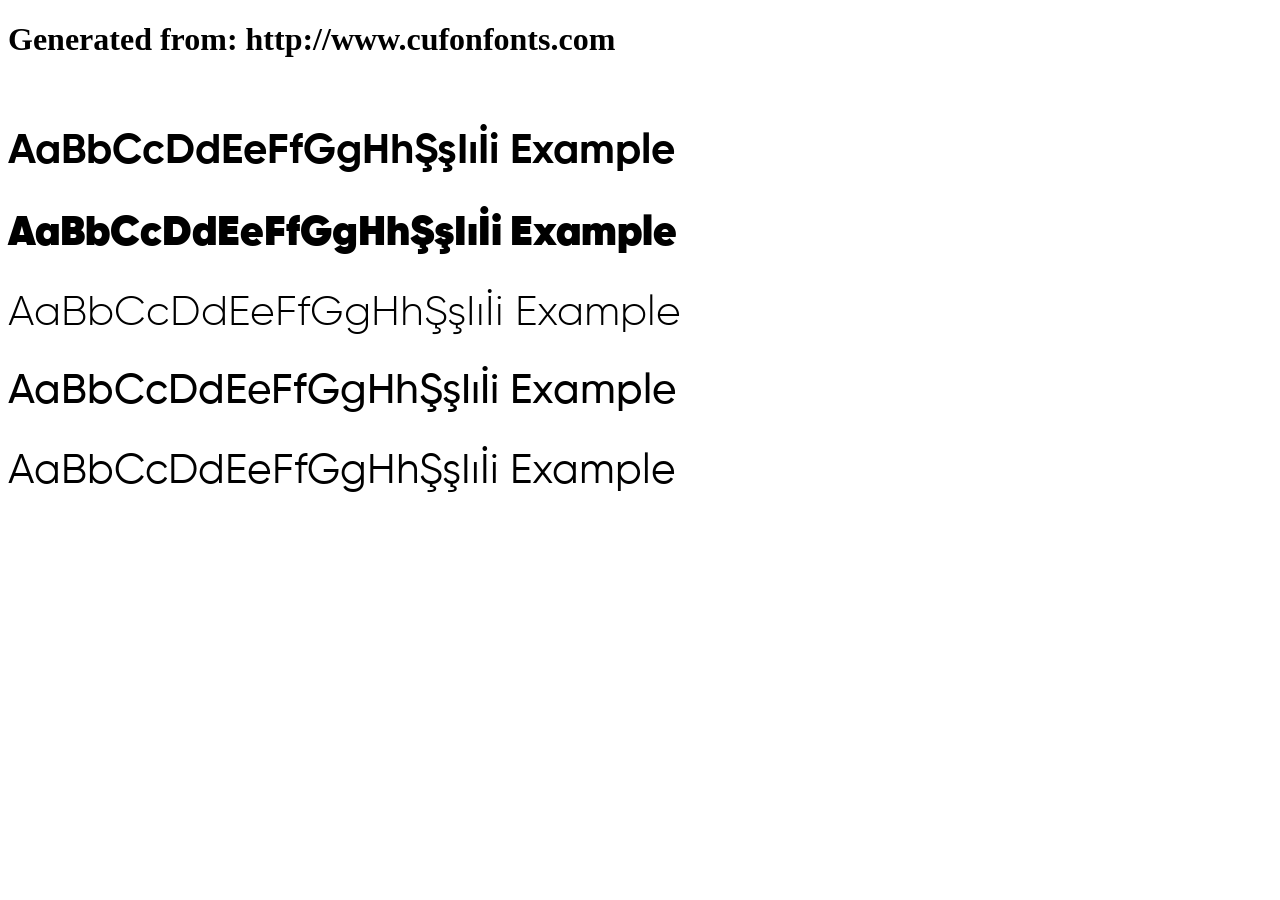
<file: Food_delivery/font/example.html>
<!DOCTYPE html>
<html xmlns="http://www.w3.org/1999/xhtml">
<head>
    <meta http-equiv="Content-Type" content="text/html; charset=utf-8"/>
    <link rel="stylesheet" type="text/css"
          href="style.css"/>
</head>

<body>

<h1>Generated from: http://www.cufonfonts.com</h1><br/>
<h1 style="font-family:'Gilroy-Bold ☞';font-weight:normal;font-size:42px">AaBbCcDdEeFfGgHhŞşIıİi Example</h1>
<h1 style="font-family:'Gilroy-Heavy ☞';font-weight:normal;font-size:42px">AaBbCcDdEeFfGgHhŞşIıİi Example</h1>
<h1 style="font-family:'Gilroy-Light ☞';font-weight:normal;font-size:42px">AaBbCcDdEeFfGgHhŞşIıİi Example</h1>
<h1 style="font-family:'Gilroy-Medium ☞';font-weight:normal;font-size:42px">AaBbCcDdEeFfGgHhŞşIıİi Example</h1>
<h1 style="font-family:'Gilroy-Regular ☞';font-weight:normal;font-size:42px">AaBbCcDdEeFfGgHhŞşIıİi Example</h1>


</body>
</html>
</file>
<file: Food_delivery/font/style.css>
/* #### Generated By: http://www.cufonfonts.com #### */

    @font-face {
    font-family: 'Gilroy-Bold ☞';
    font-style: normal;
    font-weight: normal;
    src: local('Gilroy-Bold ☞'), url('Gilroy-Bold.woff') format('woff');
    }
    

    @font-face {
    font-family: 'Gilroy-Heavy ☞';
    font-style: normal;
    font-weight: normal;
    src: local('Gilroy-Heavy ☞'), url('Gilroy-Heavy.woff') format('woff');
    }
    

    @font-face {
    font-family: 'Gilroy-Light ☞';
    font-style: normal;
    font-weight: normal;
    src: local('Gilroy-Light ☞'), url('Gilroy-Light.woff') format('woff');
    }
    

    @font-face {
    font-family: 'Gilroy-Medium ☞';
    font-style: normal;
    font-weight: normal;
    src: local('Gilroy-Medium ☞'), url('Gilroy-Medium.woff') format('woff');
    }
    

    @font-face {
    font-family: 'Gilroy-Regular ☞';
    font-style: normal;
    font-weight: normal;
    src: local('Gilroy-Regular ☞'), url('Gilroy-Regular.woff') format('woff');
    }
</file>
